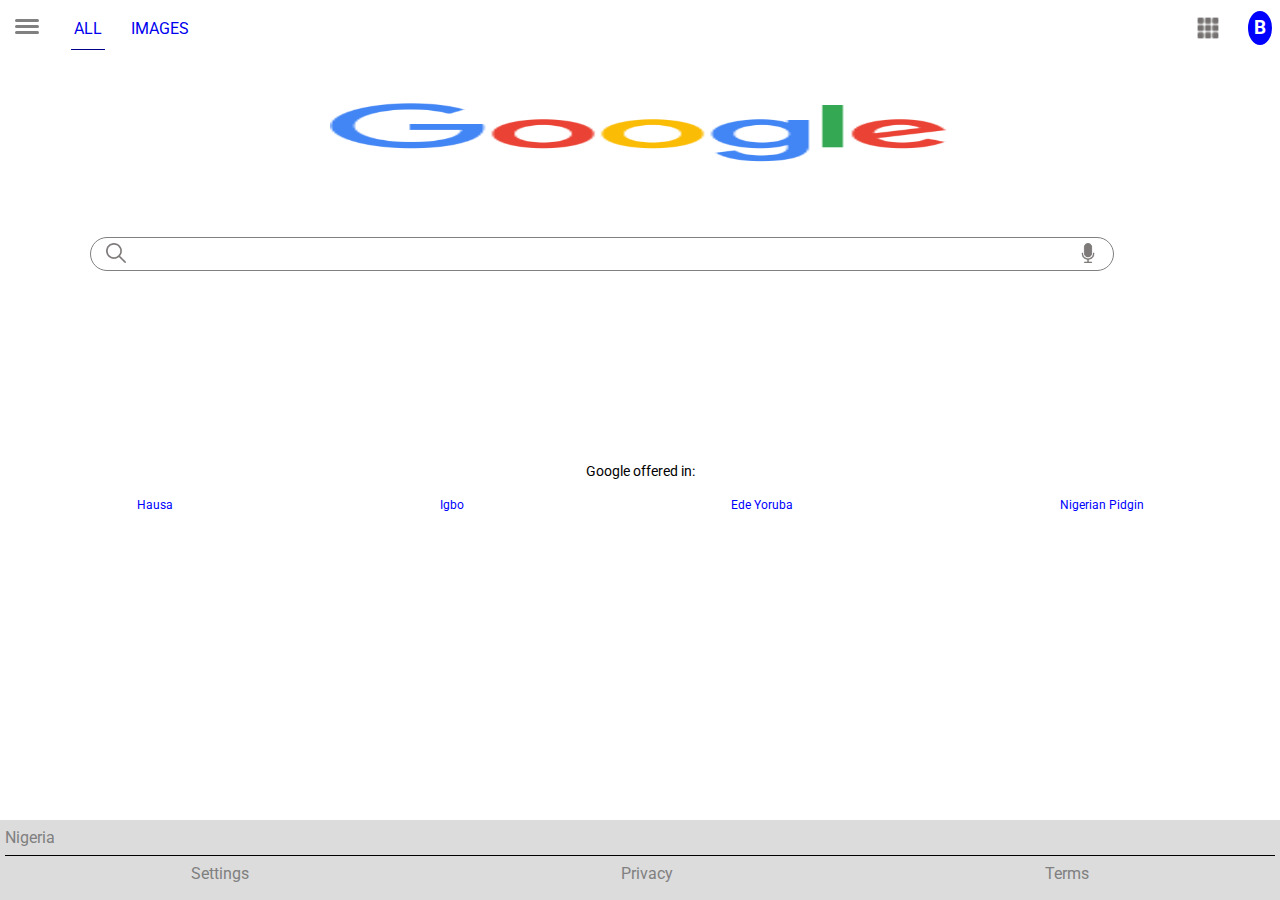
<file: index.html>
<!doctype html>
<html>
<head>
    <meta charset="UTF-8">
    <title>Kenes Google Homepage</title>
    <meta name="viewport" content="width=device-width,initial-scale=1">
    <link rel="stylesheet" href="navbarstyle.css" type="text/css">
    <link rel="icon" href="favicon.ico">
    <link rel="preconnect" href="https://fonts.googleapis.com">
<link rel="preconnect" href="https://fonts.gstatic.com" crossorigin>
<link href="https://fonts.googleapis.com/css2?family=Roboto:wght@300;400&display=swap" rel="stylesheet">
</head>
<body>

<nav id="nav-bar">
    <div id="left">
   <div id="menu-bar">
    <div id="menu" onclick="onClickMenu()">
        <div id="bar1" class="bar"></div>
        <div id="bar2" class="bar"></div>
        <div id="bar3" class="bar"></div>
       </div>
       <ul class="nav" id="nav">
           <li><a href="#">Home</a></li>
           <li><a href="#">Search history</a></li>
           <li><a href="#">Collections</a></li>
           <li><a href="#">Offline searches</a></li>
           <li><a href="#">Settings</a></li>
           <li><a href="#">Help</a></li>
       </ul>
    </div>
    <div id="texts">
            <a href="#" id="active" class="text" >ALL</a>
    <a href="f2images" class="text">IMAGES</a>
   
        </div>
    </div>    
    
    <div id="right">
  <img  class="apps" src="f2images/rubik.png">

 <div id="second">
        <h3 id="email">B</h3>
        </div>
    </div>
</nav>

     <div id="main">
        <div id="pic">
    <img class="google" src="f2images/google2.png">
            </div>
        <div id="search">
            <div id="first">
            <img class="icon" id="dunno" src="f2images/loupe%20(1).png">
                </div>
        <form>
        <input type="search">
        </form>
            <div id="second">
            <img class="icon" id="behind" src="f2images/microphone.png">
                </div>
            </div>
    </div>
    
     <div id="langs">
    <p id="dey">Google offered in:</p>
        <ul class="languages">
            <li>Hausa</li>
            <li>Igbo</li>
            <li>Ede Yoruba</li>
            <li>Nigerian Pidgin</li>
        </ul>
    </div>
    
     <footer>
    <p id="line">Nigeria</p>
        <ul class="bottoms">
            <li>Settings</li>
            <li>Privacy</li>
            <li>Terms</li>
           
        </ul>
    </footer>
    
    <script src="google.js"></script>

</body>
</html>
</file>
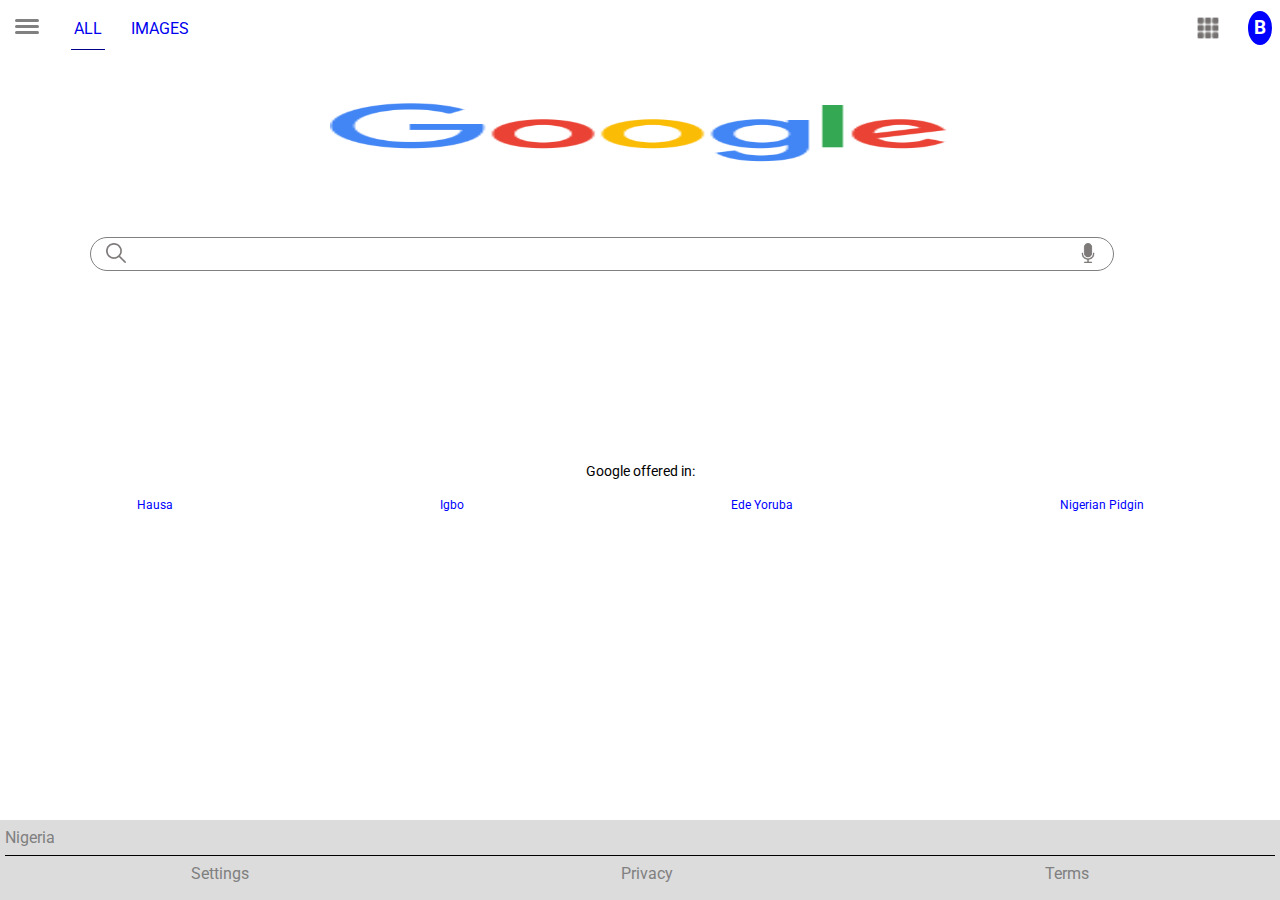
<file: trying my navbar.html>
<!doctype html>
<html>
<head>
    <meta charset="UTF-8">
    <title>Kenes Google Homepage</title>
    <meta name="viewport" content="width=device-width,initial-scale=1">
    <link rel="stylesheet" href="navbarstyle.css" type="text/css">
    <link rel="icon" href="favicon.ico">
    <link rel="preconnect" href="https://fonts.googleapis.com">
<link rel="preconnect" href="https://fonts.gstatic.com" crossorigin>
<link href="https://fonts.googleapis.com/css2?family=Roboto:wght@300;400&display=swap" rel="stylesheet">
</head>
<body>

<nav id="nav-bar">
    <div id="left">
   <div id="menu-bar">
    <div id="menu" onclick="onClickMenu()">
        <div id="bar1" class="bar"></div>
        <div id="bar2" class="bar"></div>
        <div id="bar3" class="bar"></div>
       </div>
       <ul class="nav" id="nav">
           <li><a href="#">Home</a></li>
           <li><a href="#">Search history</a></li>
           <li><a href="#">Collections</a></li>
           <li><a href="#">Offline searches</a></li>
           <li><a href="#">Settings</a></li>
           <li><a href="#">Help</a></li>
       </ul>
    </div>
    <div id="texts">
            <a href="#" id="active" class="text" >ALL</a>
    <a href="f2images" class="text">IMAGES</a>
   
        </div>
    </div>    
    
    <div id="right">
  <img  class="apps" src="f2images/rubik.png">

 <div id="second">
        <h3 id="email">B</h3>
        </div>
    </div>
</nav>

     <div id="main">
        <div id="pic">
    <img class="google" src="f2images/google2.png">
            </div>
        <div id="search">
            <div id="first">
            <img class="icon" id="dunno" src="f2images/loupe%20(1).png">
                </div>
        <form>
        <input type="search">
        </form>
            <div id="second">
            <img class="icon" id="behind" src="f2images/microphone.png">
                </div>
            </div>
    </div>
    
     <div id="langs">
    <p id="dey">Google offered in:</p>
        <ul class="languages">
            <li>Hausa</li>
            <li>Igbo</li>
            <li>Ede Yoruba</li>
            <li>Nigerian Pidgin</li>
        </ul>
    </div>
    
     <footer>
    <p id="line">Nigeria</p>
        <ul class="bottoms">
            <li>Settings</li>
            <li>Privacy</li>
            <li>Terms</li>
           
        </ul>
    </footer>
    
    <script src="google.js"></script>

</body>
</html>
</file>
<file: navbarstyle.css>
*{
    margin: 0;
    padding: 0;
    box-sizing: border-box;
}
html, body{
    width: 100%;
    overflow-x: hidden;
     height: 100%;
}
body{
  font-family: 'Roboto', sans-serif;
    background-color: white;
    position: relative;
}

/* everything navbar */

#nav-bar{
    display: flex;  
    flex-wrap: nowrap;
    flex: 0 1 auto;
    justify-content: space-between;
    padding: .7rem 0 0 .6rem
}
#left{
    display: flex;
    flex-wrap: nowrap;
    flex: 0 1 auto;
    padding: 5px;
    align-items: center;
    width: 200rem;
}
#right{
    display: flex;
    flex-wrap: nowrap;
    flex: 0 1 auto;
    align-items: center;
    margin: 0 0 0 1rem;
    
}
.bar{
    height: .2rem;
    width: 1.5rem;
    background-color: grey;
    display: block;
    border-radius: 5px;
    margin-bottom: 3px;
    transition: 0.3s ease;
}
a{
    text-decoration: none;
}
.nav li a{
    color: black;
    text-decoration: none;
}
.nav li a:hover{
    font-weight: bold;
}
.nav li{
    list-style: none;
    padding: 5px 0;
}
.nav{
    padding: 0;
    margin: 0 15px;
    width: 10rem;
    transition: 0.3s ease;
    display: none;
    position: absolute;
    background-color: whitesmoke;
    padding-left: 7px;
}
.apps{
    transform: scale(1.3);
    margin: 0 2rem 0 0;
}
#menu-bar{
    padding: 0 2rem 0 0;
}
.text{
    padding: 0 .2rem 0 .2rem; 
   margin-right: 1.2rem;
    padding-bottom: .7em
}
#active{
     border-bottom: 1px solid darkblue;
}
#email{
   background-color:blue;
    padding: 6px;
    border-radius: 70%;
    color: white;
    margin: 0 .5rem 0 0;
   
}

/* the js change */

.change{
    display:block;
}
.change #main img{
    opacity: 5%;
}
.change #main .nav{
    z-index: 1;
}
.change #bar1{
    transform: rotateZ(-45deg) translateY(4px);
}
.change #bar2{
    opacity: 0;
}
.change #bar3{
    transform: rotate(45deg) translateY(-9.7px) translateX(-6px);
}
.change .nav{
    width: 150px;
    border-right: 3px solid grey;
     border-bottom: 3px solid grey;
    border-radius: 10px;
}

/* The google image */

#pic{
     display: flex;
    justify-content: center;
    margin-top: 3rem;
    margin-bottom: 1.5rem;
}
.google{
   height: 5rem;
    width: 50%;
    padding: 10px;
}

/* the search place */

input[type=search]{
    padding: 3px;
    border: none;
    width: 180%;
    margin: 0 1.5rem 0 0;

}
input:focus{
    outline: none;
}
#search{
    display: flex;
   margin:5% 7% 15%;
    justify-content: space-between;
    border: 1px solid grey;
    height: 2.1rem;
    width: 80%;
    padding:5px;
    border-radius: 20px;
}
.icon{
    width: 20px;
    height: 20px;
    margin: 0 10px 0 10px; 
}
/* That languages part */

#dey{
    display: flex;
    justify-content: center;
    margin: 0 0 10px 0;
    font-size: .9rem;
}
.languages li{
    list-style: none;
    padding: 5px;
}
.languages{
    display: flex;
    margin: 0;
    padding: 3px;
    font-size: 12px;
    justify-content: space-around;
    color: blue;
    margin-bottom: 150px;
}

/* footer css */ 


footer{
    width: 100%;
    height: 5rem;
    background-color: gainsboro;
    padding: 5px;
    margin: 0;
    color: gray;
    position: absolute;
    bottom: 0;
}
#line{
    border-bottom: 1px solid black;
    padding: .2rem 0 .5rem 0;
}
.bottoms li{
list-style: none;
}
.bottoms{
     display: flex;
    margin: 0 0 2rem 0;
    padding: .5rem 0 0 0;
    justify-content: space-around;

}

/* declaring my grid */
</file>
